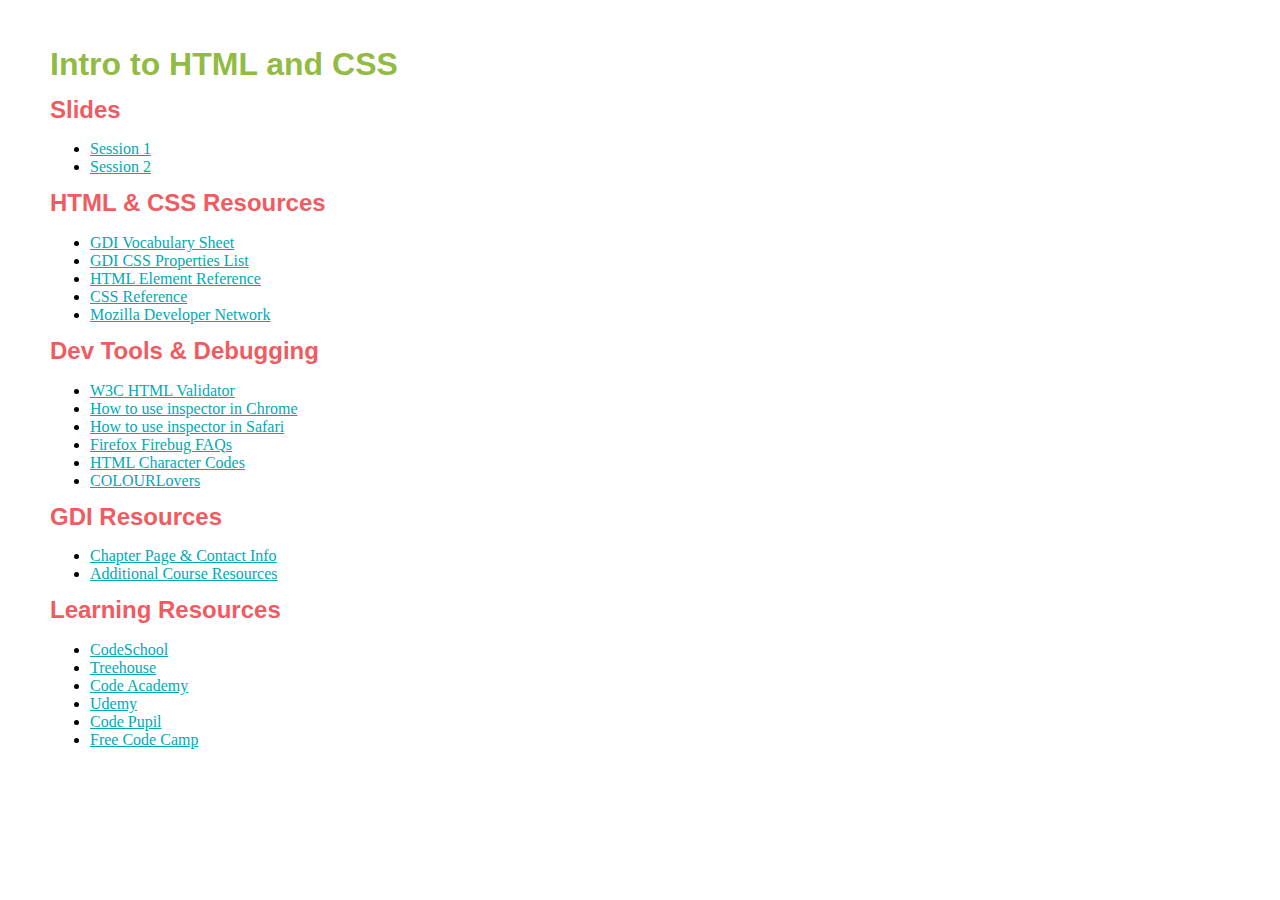
<file: index.html>
<!doctype html>
<html>
  <head>
    <link rel="stylesheet" type="text/css" href="styles.css"/>
    <title>GDI Intro to HTML &amp; CSS</title>
  </head>

  <body>
    <div id="wrapper">
      <h1>Intro to HTML and CSS</h1>

      <div class="box">
        <h2>Slides</h2>
        <ul>
          <li><a href="session1.html">Session 1</a></li>
          <li><a href="session2.html">Session 2</a></li>
        </ul>
      </div>

      <div class="box">
        <h2>HTML &amp; CSS Resources</h2>
        <ul>
          <li><a href="assets/vocabulary.pdf">GDI Vocabulary Sheet</a></li>
          <li><a href="assets/css-properties-list.pdf">GDI CSS Properties List</a></li>
          <li><a href="https://developer.mozilla.org/en-US/docs/Web/HTML/Element" target="_blank">HTML Element Reference</a></li>
          <li><a href="https://developer.mozilla.org/en-US/docs/Web/CSS/Reference" target="_blank">CSS Reference</a></li>
          <li><a href="https://developer.mozilla.org/en-US/docs/Web" target="_blank">Mozilla Developer Network</a></li>
        </ul>
      </div>

      <div class="box">
        <h2>Dev Tools &amp; Debugging</h2>
        <ul>
          <li><a href="http://validator.w3.org/" target="_blank">W3C HTML Validator</a></li>
          <li><a href="https://developers.google.com/chrome-developer-tools/" target="_blank">How to use inspector in Chrome</a></li>
          <li><a href="http://developer.apple.com/library/safari/#documentation/AppleApplications/Conceptual/Safari_Developer_Guide/DebuggingYourWebsite/DebuggingYourWebsite.html" target="_blank">How to use inspector in Safari</a></li>
          <li><a href="http://getfirebug.com/faq/#Is_there_some_basic_description_of_how_Firebug_works" target="_blank">Firefox Firebug FAQs</a></li>
          <li><a href="http://htmlandcssbook.com/extras/html-escape-codes/" target="_blank">HTML Character Codes</a></li>
          <li><a href="http://www.colourlovers.com/palettes" target="_blank">COLOURLovers</a></li>
        </ul>
      </div>

      <div class="box">
        <h2>GDI Resources</h2>
        <ul>
          <li><a href="http://www.girldevelopit.com/chapters/ann-arbor">Chapter Page &amp; Contact Info</a></li>
          <li><a href="http://www.girldevelopit.com/materials" target="_blank">Additional Course Resources</a></li>
        </ul>
      </div>

      <div class="box">
        <h2>Learning Resources</h2>
        <ul>
          <li><a href="http://codeschool.com" target="_blank">CodeSchool</a></li>
          <li><a href="http://teamtreehouse.com" target="_blank">Treehouse</a></li>
          <li><a href="http://www.codecademy.com/tracks/web" target="_blank">Code Academy</a></li>
          <li><a href="https://udemy.com" target="_blank">Udemy</a></li>
          <li><a href="http://codepupil.com/" target="_blank">Code Pupil</a></li>
          <li><a href="https://freecodecamp.org">Free Code Camp</a></li>
        </ul>
      </div>

    </div>
  </body>
</html>
</file>
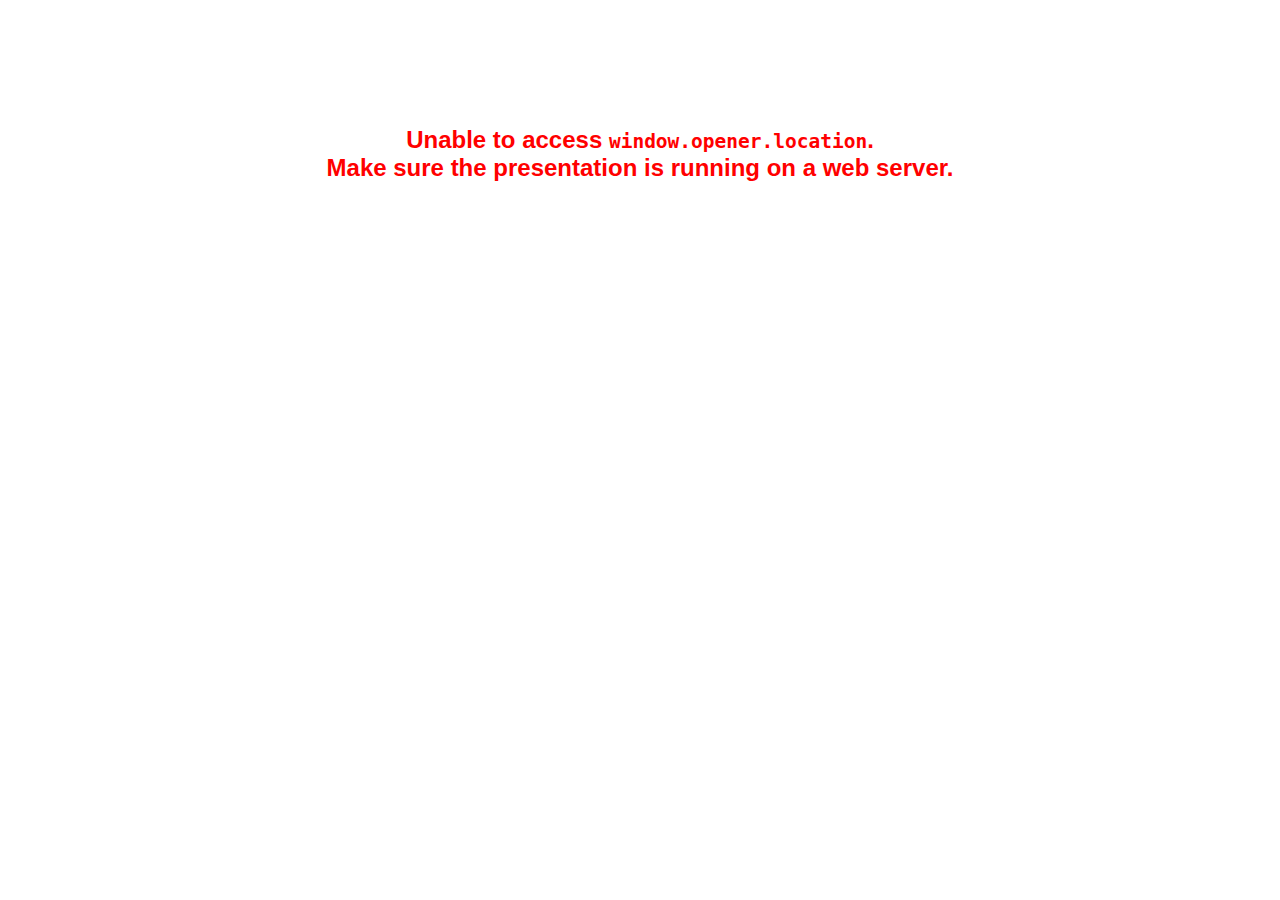
<file: plugin/notes/notes.html>
<!doctype html>
<html lang="en">
	<head>
		<meta charset="utf-8">

		<title>reveal.js - Slide Notes</title>

		<style>
			body {
				font-family: Helvetica;
			}

			#notes {
				font-size: 24px;
				width: 640px;
				margin-top: 5px;
				clear: left;
			}

			#wrap-current-slide {
				width: 640px;
				height: 512px;
				float: left;
				overflow: hidden;
			}

			#current-slide {
				width: 1280px;
				height: 1024px;
				border: none;

				-webkit-transform-origin: 0 0;
				   -moz-transform-origin: 0 0;
					-ms-transform-origin: 0 0;
					 -o-transform-origin: 0 0;
						transform-origin: 0 0;

				-webkit-transform: scale(0.5);
				   -moz-transform: scale(0.5);
					-ms-transform: scale(0.5);
					 -o-transform: scale(0.5);
						transform: scale(0.5);
			}

			#wrap-next-slide {
				width: 448px;
				height: 358px;
				float: left;
				margin: 0 0 0 10px;
				overflow: hidden;
			}

			#next-slide {
				width: 1280px;
				height: 1024px;
				border: none;

				-webkit-transform-origin: 0 0;
				   -moz-transform-origin: 0 0;
					-ms-transform-origin: 0 0;
					 -o-transform-origin: 0 0;
						transform-origin: 0 0;

				-webkit-transform: scale(0.35);
				   -moz-transform: scale(0.35);
					-ms-transform: scale(0.35);
					 -o-transform: scale(0.35);
						transform: scale(0.35);
			}

			.slides {
				position: relative;
				margin-bottom: 10px;
				border: 1px solid black;
				border-radius: 2px;
				background: rgb(28, 30, 32);
			}

			.slides span {
				position: absolute;
				top: 3px;
				left: 3px;
				font-weight: bold;
				font-size: 14px;
				color: rgba( 255, 255, 255, 0.9 );
			}

			.error {
				font-weight: bold;
				color: red;
				font-size: 1.5em;
				text-align: center;
				margin-top: 10%;
			}

			.error code {
				font-family: monospace;
			}

			.time {
				width: 448px;
				margin: 30px 0 0 10px;
				float: left;
				text-align: center;
				opacity: 0;

				-webkit-transition: opacity 0.4s;
				   -moz-transition: opacity 0.4s;
				     -o-transition: opacity 0.4s;
				        transition: opacity 0.4s;
			}

			.elapsed,
			.clock {
				color: #333;
				font-size: 2em;
				text-align: center;
				display: inline-block;
				padding: 0.5em;
				background-color: #eee;
				border-radius: 10px;
			}

			.elapsed h2,
			.clock h2 {
				font-size: 0.8em;
				line-height: 100%;
				margin: 0;
				color: #aaa;
			}

			.elapsed .mute {
				color: #ddd;
			}

		</style>
	</head>

	<body>

		<div id="wrap-current-slide" class="slides">
			<script>document.write( '<iframe width="1280" height="1024" id="current-slide" src="'+ window.opener.location.href +'?receiver"></iframe>' );</script>
		</div>

		<div id="wrap-next-slide" class="slides">
			<script>document.write( '<iframe width="640" height="512" id="next-slide" src="'+ window.opener.location.href +'?receiver"></iframe>' );</script>
			<span>UPCOMING:</span>
		</div>

		<div class="time">
			<div class="clock">
				<h2>Time</h2>
				<span id="clock">0:00:00 AM</span>
			</div>
			<div class="elapsed">
				<h2>Elapsed</h2>
				<span id="hours">00</span><span id="minutes">:00</span><span id="seconds">:00</span>
			</div>
		</div>

		<div id="notes"></div>

		<script src="../../plugin/markdown/marked.js"></script>
		<script>

			window.addEventListener( 'load', function() {

				if( window.opener && window.opener.location && window.opener.location.href ) {

					var notes = document.getElementById( 'notes' ),
						currentSlide = document.getElementById( 'current-slide' ),
						nextSlide = document.getElementById( 'next-slide' ),
						silenced = false;

					window.addEventListener( 'message', function( event ) {
						var data = JSON.parse( event.data );

						// No need for updating the notes in case of fragment changes
						if ( data.notes !== undefined) {
							if( data.markdown ) {
								notes.innerHTML = marked( data.notes );
							}
							else {
								notes.innerHTML = data.notes;
							}
						}

						silenced = true;

						// Update the note slides
						currentSlide.contentWindow.Reveal.slide( data.indexh, data.indexv, data.indexf );
						nextSlide.contentWindow.Reveal.slide( data.nextindexh, data.nextindexv );

						silenced = false;

					}, false );

					var start = new Date(),
						timeEl = document.querySelector( '.time' ),
						clockEl = document.getElementById( 'clock' ),
						hoursEl = document.getElementById( 'hours' ),
						minutesEl = document.getElementById( 'minutes' ),
						secondsEl = document.getElementById( 'seconds' );

					setInterval( function() {

						timeEl.style.opacity = 1;

						var diff, hours, minutes, seconds,
							now = new Date();

						diff = now.getTime() - start.getTime();
						hours = Math.floor( diff / ( 1000 * 60 * 60 ) );
						minutes = Math.floor( ( diff / ( 1000 * 60 ) ) % 60 );
						seconds = Math.floor( ( diff / 1000 ) % 60 );

						clockEl.innerHTML = now.toLocaleTimeString();
						hoursEl.innerHTML = zeroPadInteger( hours );
						hoursEl.className = hours > 0 ? "" : "mute";
						minutesEl.innerHTML = ":" + zeroPadInteger( minutes );
						minutesEl.className = minutes > 0 ? "" : "mute";
						secondsEl.innerHTML = ":" + zeroPadInteger( seconds );

					}, 1000 );

					// Broadcasts the state of the notes window to synchronize
					// the main window
					function synchronizeMainWindow() {

						if( !silenced ) {
							var indices = currentSlide.contentWindow.Reveal.getIndices();
							window.opener.Reveal.slide( indices.h, indices.v, indices.f );
						}

					}

					// Navigate the main window when the notes slide changes
					currentSlide.contentWindow.Reveal.addEventListener( 'slidechanged', synchronizeMainWindow );
					currentSlide.contentWindow.Reveal.addEventListener( 'fragmentshown', synchronizeMainWindow );
					currentSlide.contentWindow.Reveal.addEventListener( 'fragmenthidden', synchronizeMainWindow );

					// Reconfigure the notes window to remove needless UI
					currentSlide.contentWindow.Reveal.configure({ controls: false, progress: false, overview: false });
					nextSlide.contentWindow.Reveal.configure({ controls: false, progress: false, overview: false });

				}
				else {

					document.body.innerHTML =  '<p class="error">Unable to access <code>window.opener.location</code>.<br>Make sure the presentation is running on a web server.</p>';

				}


			}, false );

			function zeroPadInteger( num ) {
				var str = "00" + parseInt( num );
				return str.substring( str.length - 2 );
			}

		</script>
	</body>
</html>
</file>
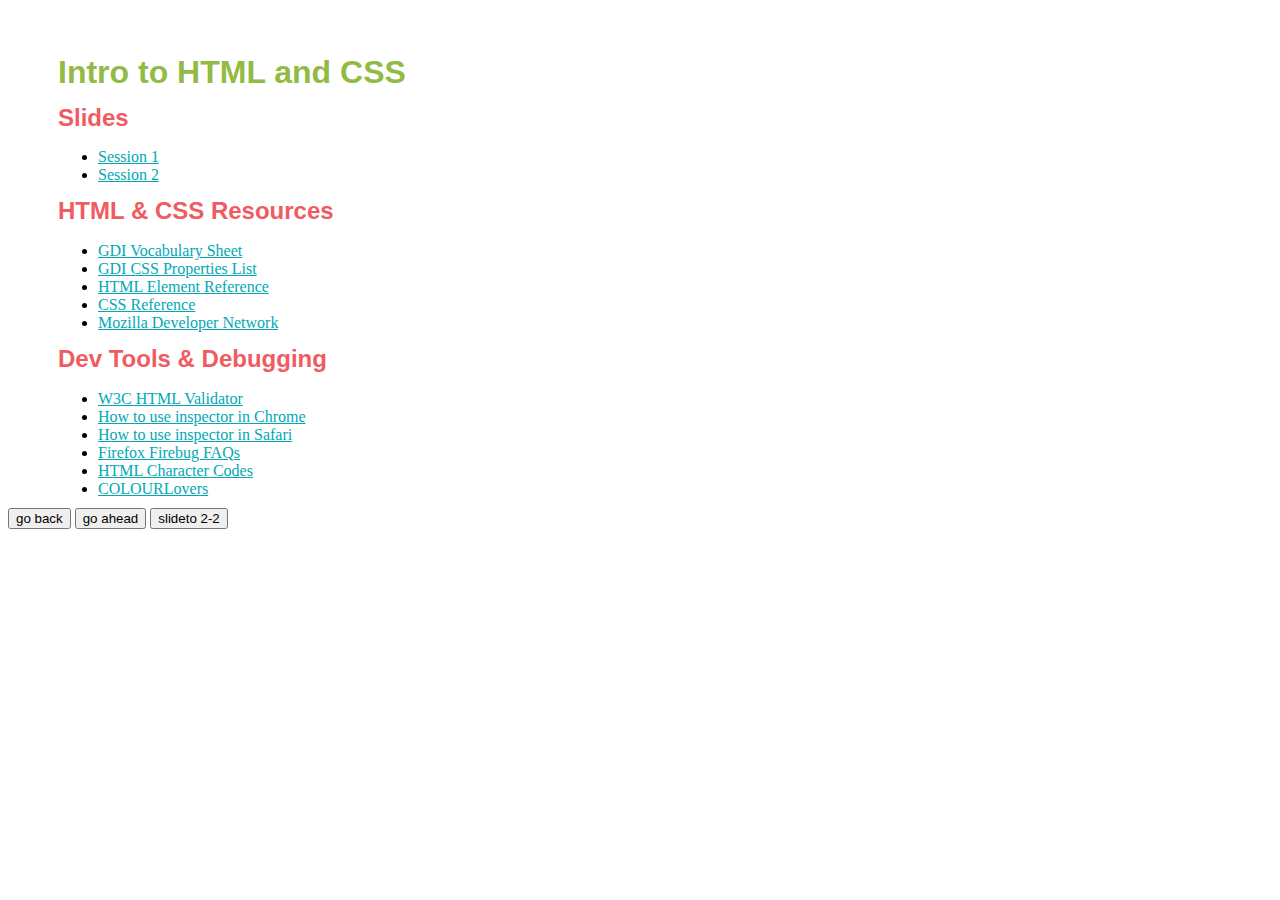
<file: plugin/postmessage/example.html>
<html>
	<body>

		<iframe id="reveal" src="../../index.html" style="border: 0;" width="500" height="500"></iframe>

		<div>
			<input id="back" type="button" value="go back"/>
			<input id="ahead" type="button" value="go ahead"/>
			<input id="slideto" type="button" value="slideto 2-2"/>
		</div>

		<script>

			(function (){

				var back = document.getElementById( 'back' ),
						ahead = document.getElementById( 'ahead' ),
						slideto = document.getElementById( 'slideto' ),
						reveal =  window.frames[0];

					back.addEventListener( 'click', function () {
						
					reveal.postMessage( JSON.stringify({method: 'prev', args: []}), '*' );
				}, false );

				ahead.addEventListener( 'click', function (){
					reveal.postMessage( JSON.stringify({method: 'next', args: []}), '*' );
				}, false );

				slideto.addEventListener( 'click', function (){
					reveal.postMessage( JSON.stringify({method: 'slide', args: [2,2]}), '*' );
				}, false );

			}());

		</script>

	</body>
</html>
</file>
<file: styles.css>
/*********************************************
 * RESET STYLES
 *********************************************/

html, body, .reveal div, .reveal span, .reveal applet, .reveal object, .reveal iframe,
.reveal h1, .reveal h2, .reveal h3, .reveal h4, .reveal h5, .reveal h6, .reveal p, .reveal blockquote, .reveal pre,
.reveal a, .reveal abbr, .reveal acronym, .reveal address, .reveal big, .reveal cite, .reveal code,
.reveal del, .reveal dfn, .reveal em, .reveal img, .reveal ins, .reveal kbd, .reveal q, .reveal s, .reveal samp,
.reveal small, .reveal strike, .reveal strong, .reveal sub, .reveal sup, .reveal tt, .reveal var,
.reveal b, .reveal u, .reveal i, .reveal center,
.reveal dl, .reveal dt, .reveal dd, .reveal ol, .reveal ul, .reveal li,
.reveal fieldset, .reveal form, .reveal label, .reveal legend,
.reveal table, .reveal caption, .reveal tbody, .reveal tfoot, .reveal thead, .reveal tr, .reveal th, .reveal td,
.reveal article, .reveal aside, .reveal canvas, .reveal details, .reveal embed,
.reveal figure, .reveal figcaption, .reveal footer, .reveal header, .reveal hgroup,
.reveal menu, .reveal nav, .reveal output, .reveal ruby, .reveal section, .reveal summary,
.reveal time, .reveal mark, .reveal audio, video {
  margin: 0;
  padding: 0;
  border: 0;
  font-size: 100%;
  font: inherit;
  vertical-align: baseline;
}


/*********************************************
 * HEADERS
 *********************************************/
h1,
h2,
h3,
h4,
h5,
h6 {
  margin: 0 0 20px 0;
  color: #f05b62;
  font-family: "Helvetica-Bold", Impact, sans-serif;
  line-height: 0.9em;
  text-transform: none;
  text-shadow: #cccccc;
}

h1 {
  color: #92BB44;
}

a {
  color:red;
}

#wrapper {

  margin: 50px 50px;

}

/***************lists***********/
.reveal ol,
.reveal ul {
  display: inline-block;

  text-align: left;
  margin: 0 0 0 1em;
}

.reveal ol {
  list-style-type: decimal;
}

.reveal ul {
  list-style-type: disc;
}

.reveal ul ul {
  list-style-type: square;
}

.reveal ul ul ul {
  list-style-type: circle;
}

/***************links***********/

a {
  color: #01A9B4;
}
</file>
